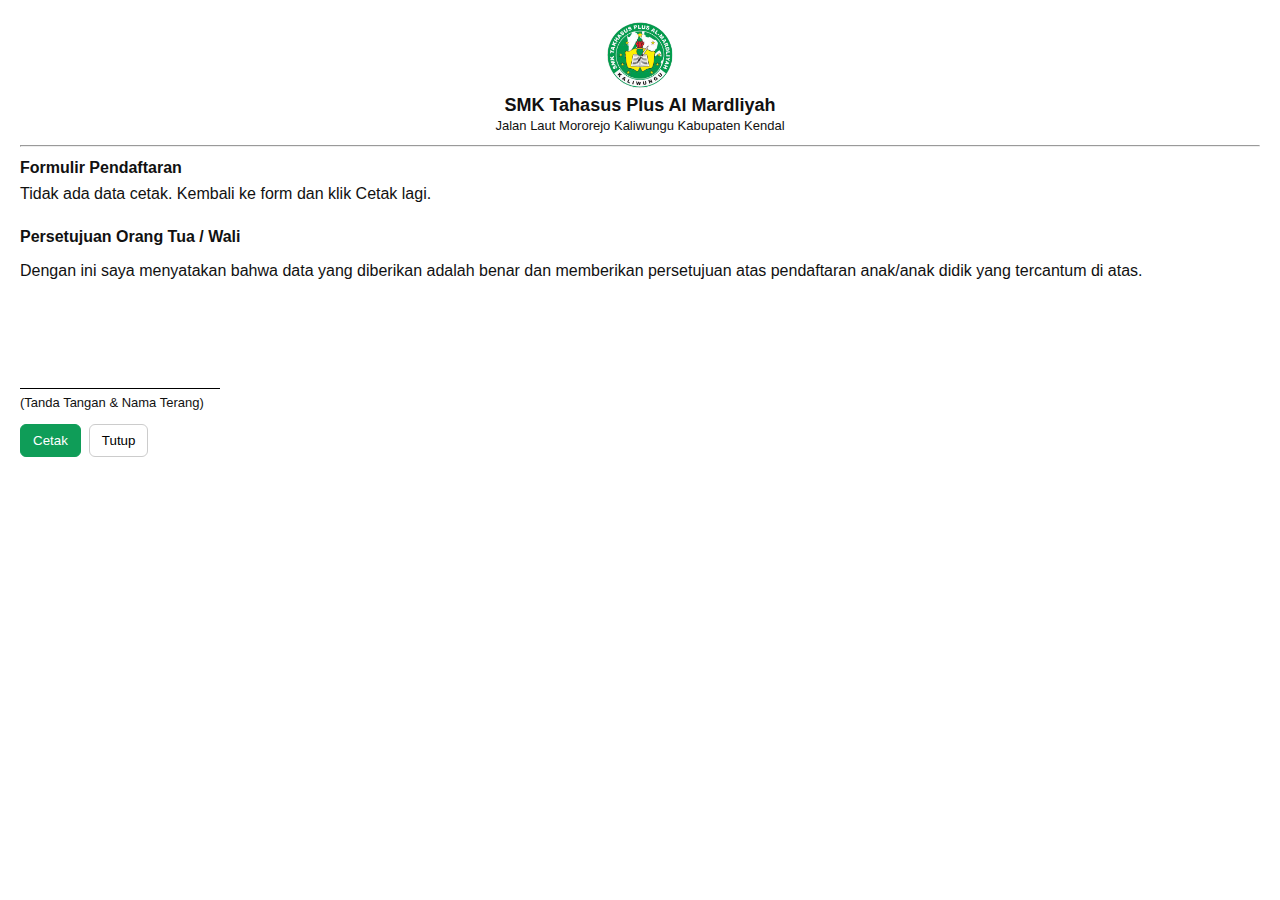
<file: print-template.html>
<!doctype html>
<html lang="id">
<head>
  <meta charset="utf-8" />
  <meta name="viewport" content="width=device-width, initial-scale=1" />
  <title>Cetak Formulir — PSB SMK Tahasus Plus Al Mardliyah</title>
  <style>
    body { font-family: Arial, Helvetica, sans-serif; color:#111; margin:20px; }
    .kop { text-align:center; margin-bottom:12px; }
    .kop img { height:70px; vertical-align:middle; }
    .kop h1 { margin:5px 0 0 0; font-size:18px; }
    .kop p { margin:2px 0; font-size:13px; }
    .meta { margin-top:12px; margin-bottom:8px; }
    table { width:100%; border-collapse:collapse; font-size:13px; }
    td { padding:6px 8px; vertical-align:top; border-bottom:1px solid #e6e6e6; }
    td.label { width:35%; font-weight:700; }
    .actions { margin-top:14px; display:flex; gap:8px; }
    .btn { padding:8px 12px; border-radius:6px; border:1px solid #ccc; background:#fff; cursor:pointer; }
    .btn-primary { background:#0f9d58; color:#fff; border-color:#0f9d58; }
    @media print {
      .no-print { display:none; }
      body { margin:6mm; }
    }
  </style>
</head>
<body>
  <div class="kop">
    <img src="public/assets/logo.png" alt="Logo" />
    <h1>SMK Tahasus Plus Al Mardliyah</h1>
    <p>Jalan Laut Mororejo Kaliwungu Kabupaten Kendal</p>
    <hr style="margin-top:12px;" />
  </div>

  <div id="content">
    <p class="meta" id="formTitle"><strong>Formulir Pendaftaran</strong></p>
    <div id="formTableContainer">Memuat data...</div>
  </div>

  <div style="margin-top:25px;">
    <p style="font-weight:700;">Persetujuan Orang Tua / Wali</p>
    <p>Dengan ini saya menyatakan bahwa data yang diberikan adalah benar dan memberikan persetujuan atas pendaftaran anak/anak didik yang tercantum di atas.</p>

    <div style="display:flex; gap:28px; margin-top:18px; align-items:flex-start;">
      <div style="flex:0 0 200px;">
        <div style="height:90px; border-bottom:1px solid #000;"></div>
        <div style="margin-top:6px; font-size:13px;">(Tanda Tangan & Nama Terang)</div>
      </div>
    </div>
  </div>

  <div class="actions no-print">
    <button id="printBtn" class="btn btn-primary">Cetak</button>
    <button id="closeBtn" class="btn">Tutup</button>
  </div>

  <script>
    // Read payload from sessionStorage
    (function(){
      const raw = sessionStorage.getItem('psb_print_payload');
      let payload = {};
      if (!raw) {
        document.getElementById('formTableContainer').textContent = 'Tidak ada data cetak. Kembali ke form dan klik Cetak lagi.';
        return;
      }
      try { payload = JSON.parse(raw); } catch(e) { document.getElementById('formTableContainer').textContent = 'Data cetak rusak.'; return; }

      // Build table
      const container = document.createElement('div');
      const table = document.createElement('table');
      const tbody = document.createElement('tbody');

      // Build heading title: move tahun_pelajaran & gelombang above the table
      const formTitleEl = document.getElementById('formTitle');
      const tahun = payload.tahun_pelajaran || '';
      const gel = payload.gelombang || '';
      if (formTitleEl) {
        let title = 'Formulir PSB';
        if (tahun) title += ' Tahun ' + tahun;
        if (gel !== '' && gel !== undefined) title += ' Gelombang ' + gel;
        formTitleEl.innerHTML = '<strong>' + title + '</strong>';
      }

      // Label overrides and fields to exclude from the table
      const excludeKeys = new Set(['tahun_pelajaran','gelombang','status']);
      const labelMap = {
        nomor_registrasi: 'Nomor Registrasi',
        nama_lengkap: 'Nama Lengkap',
        jenis_kelamin: 'Jenis Kelamin',
        nik_siswa: 'NIK',
        nisn: 'NISN',
        tempat_tanggal_lahir: 'Tempat, Tanggal Lahir',
        tempat_lahir: 'Tempat, Tanggal Lahir',
        tanggal_lahir: 'Tempat, Tanggal Lahir',
        asal_sekolah: 'Asal Sekolah',
        anak_ke: 'Anak Ke-',
        jumlah_saudara: 'Jumlah Saudara',
        tinggi_berat: 'Tinggi Badan Berat Badan',
        tinggi_badan: 'Tinggi Badan Berat Badan',
        berat_badan: 'Tinggi Badan Berat Badan',
        hp: 'Nomer Handphone',
        alamat_lengkap: 'Alamat',
        no_kk: 'No KK',
        nama_ayah: 'Nama Ayah/Wali',
        nama_wali: 'Nama Ayah/Wali',
        nik_ayah: 'NIK Ayah/Wali',
        nik_wali: 'NIK Ayah/Wali',
        nama_ibu: 'Nama Ibu/Wali',
        nik_ibu: 'NIK Ibu/Wali',
        program_utama: 'Program Keahlian',
        pengetahuan_program: 'Pengetahuan Program'
      };

      // Ordered keys for the table
      const orderedKeys = [
        'nomor_registrasi',
        'nama_lengkap',
        'jenis_kelamin',
        'nik_siswa',
        'nisn',
        'tempat_tanggal_lahir',
        'asal_sekolah',
        'anak_ke',
        'jumlah_saudara',
        'tinggi_berat',
        'hp',
        'alamat_lengkap',
        'no_kk',
        'nama_ayah',
        'nik_ayah',
        'nama_ibu',
        'nik_ibu',
        'program_utama',
        'pengetahuan_program'
      ];

      orderedKeys.forEach(key => {
        // Special handling for composite fields
        let value = payload[key];
        if (key === 'tempat_tanggal_lahir') {
          const tempat = payload.tempat_lahir || '';
          const tanggal = payload.tanggal_lahir || '';
          value = (tempat && tanggal) ? tempat + ', ' + tanggal : tempat || tanggal || '-';
        }
        if (key === 'tinggi_berat') {
          const tinggi = payload.tinggi_badan || '';
          const berat = payload.berat_badan || '';
          value = (tinggi && berat) ? tinggi + ' cm / ' + berat + ' kg' : tinggi || berat || '-';
        }
        if (key === 'nama_ayah') {
          value = payload.nama_ayah || payload.nama_wali || '-';
        }
        if (key === 'nik_ayah') {
          value = payload.nik_ayah || payload.nik_wali || '-';
        }
        if (key === 'nama_ibu') {
          value = payload.nama_ibu || '-';
        }
        if (key === 'nik_ibu') {
          value = payload.nik_ibu || '-';
        }
        // Only show if not excluded
        if (!excludeKeys.has(key)) {
          const label = labelMap[key] || key.replace(/_/g,' ').replace(/\b\w/g, c => c.toUpperCase());
          const tr = document.createElement('tr');
          const td1 = document.createElement('td'); td1.className='label'; td1.textContent = label;
          const td2 = document.createElement('td'); td2.textContent = (value === undefined || value === null || String(value).trim() === '') ? '-' : value;
          tr.appendChild(td1); tr.appendChild(td2); tbody.appendChild(tr);
        }
      });

      table.appendChild(tbody);
      container.appendChild(table);
      const holder = document.getElementById('formTableContainer');
      holder.innerHTML = '';
      holder.appendChild(container);

      // Fill signature meta if available
      const sigNameEl = document.getElementById('sig_name');
      const sigRelationEl = document.getElementById('sig_relation');
      const sigDateEl = document.getElementById('sig_date');
      // Prefer explicit guardian fields then parents
      const guardianName = payload.nama_wali || payload.nama_ayah || payload.nama_ibu || payload.nama_orangtua || payload.nama_orang_tua || '';
      if (guardianName && sigNameEl) sigNameEl.textContent = guardianName;
      if (payload.hubungan && sigRelationEl) sigRelationEl.textContent = payload.hubungan;
      if (sigDateEl) sigDateEl.textContent = new Date().toLocaleDateString('id-ID');

      // Print button
      document.getElementById('printBtn').addEventListener('click', function(){
        window.print();
      });
      document.getElementById('closeBtn').addEventListener('click', function(){ window.close(); });

      // Auto-open print dialog on load
      window.addEventListener('DOMContentLoaded', function() {
        setTimeout(function() {
          window.print();
        }, 600);
      });
    })();
  </script>
</body>
</html>
</file>
